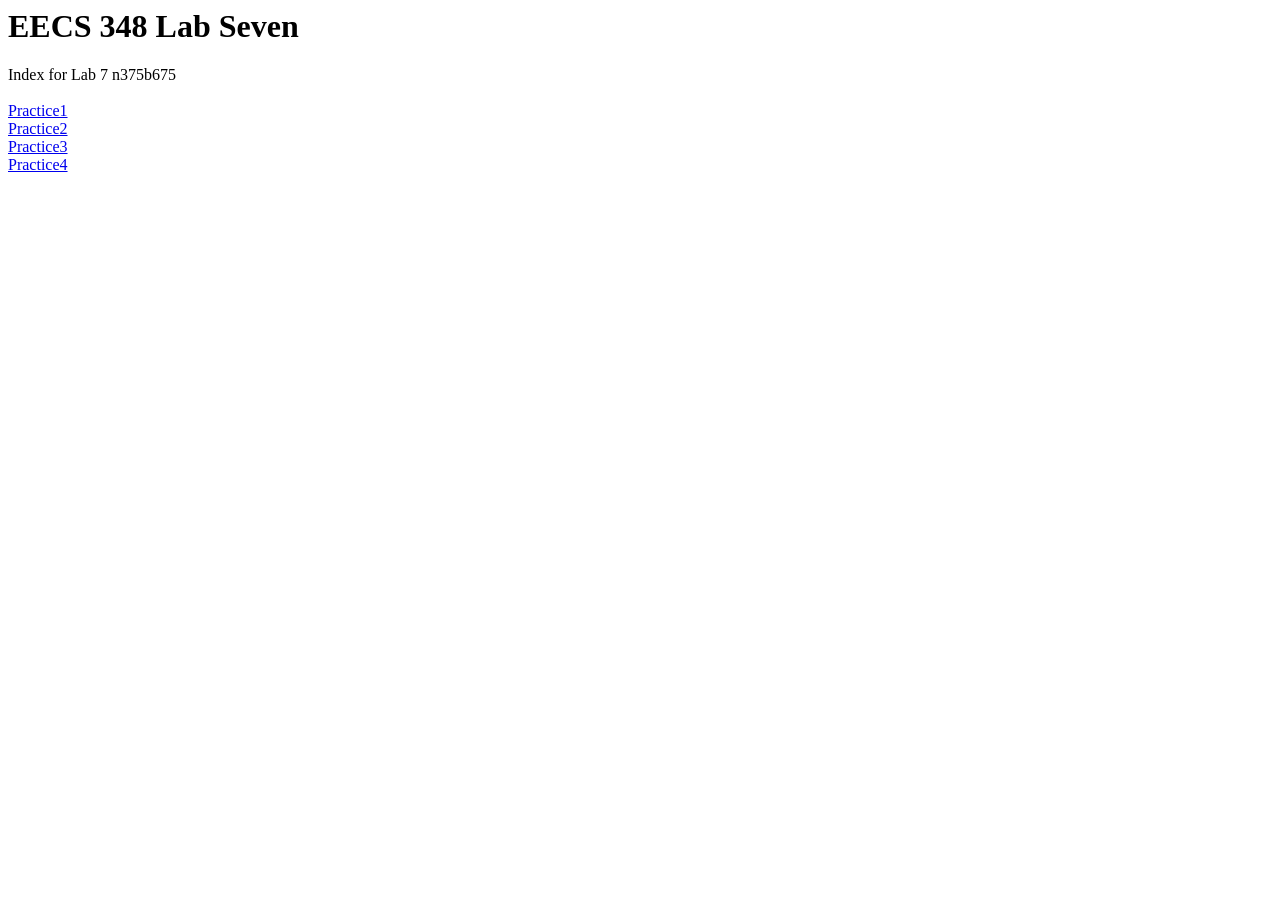
<file: index.html>
<html>

<head>
    <h1>EECS 348 Lab Seven</h1>
</head>

<body>
   	Index for Lab 7 n375b675<br>
	<br>
    <a href="practice1.html">Practice1</a> <br>
    <a href="practice2.html">Practice2</a> <br>
    <a href="practice3.html">Practice3</a> <br>
    <a href="practice4.html">Practice4</a> <br>
</body>

</html>
</file>
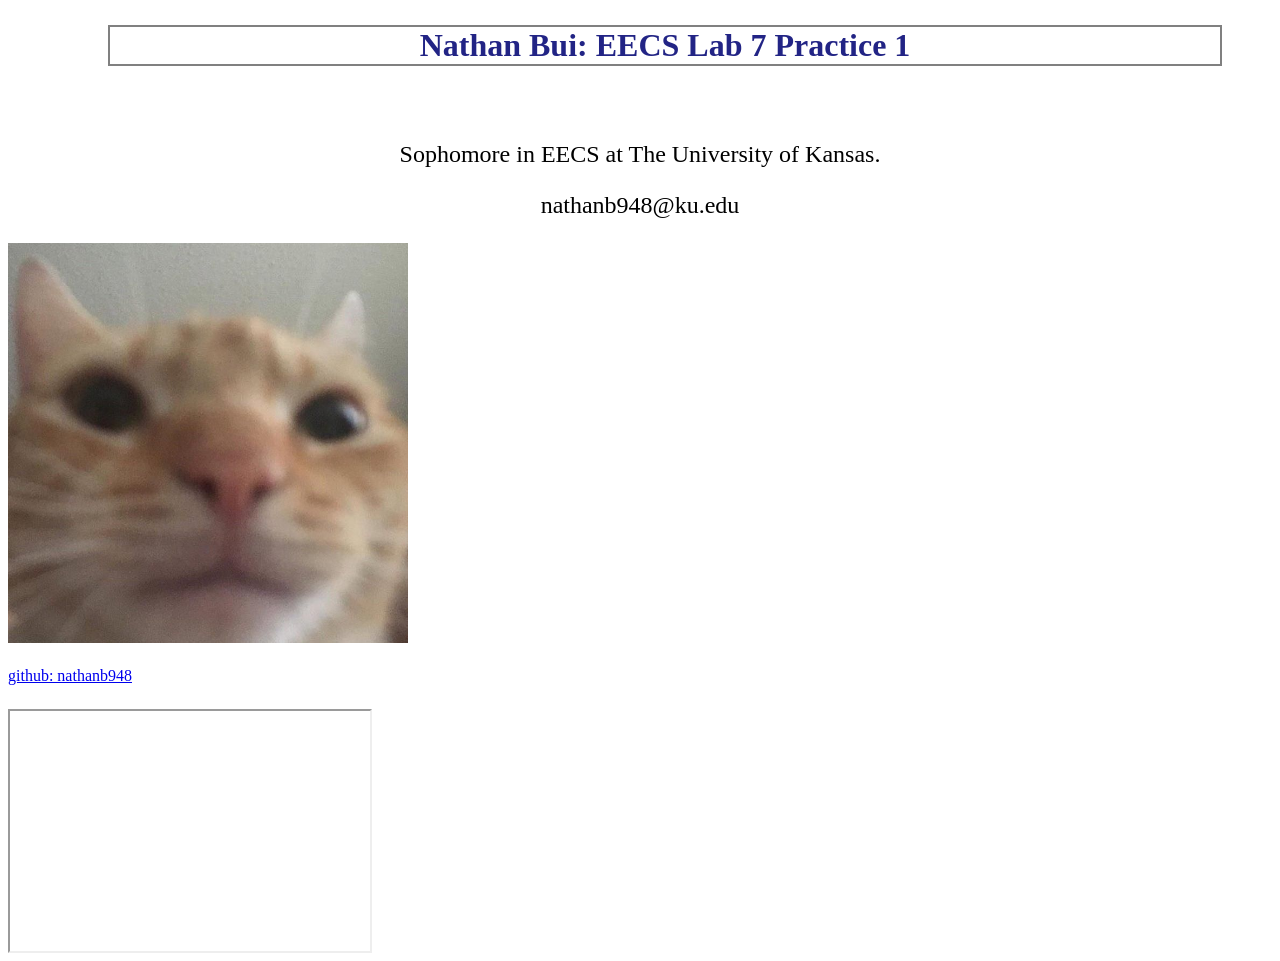
<file: practice1.html>
<html>
<head>
<link rel="stylesheet" href="mystyle_practice1.css">
</head>
<body>

<h1 style="color:rgb(34, 36, 133);">Nathan Bui: EECS Lab 7 Practice 1</h1>
<p>Sophomore in EECS at The University of Kansas.</p>
<p>nathanb948@ku.edu</p>
<img src="cat.jpg" style="width:400px;height500px;">
<p></p>
<a href="https://github.com/nathanb948">github: nathanb948</a>
<p></p>
<iframe width="360" height ="240"
src="https://www.youtube.com/embed/q86g1aop6a8">
</iframe>

</body>
</html>
</file>
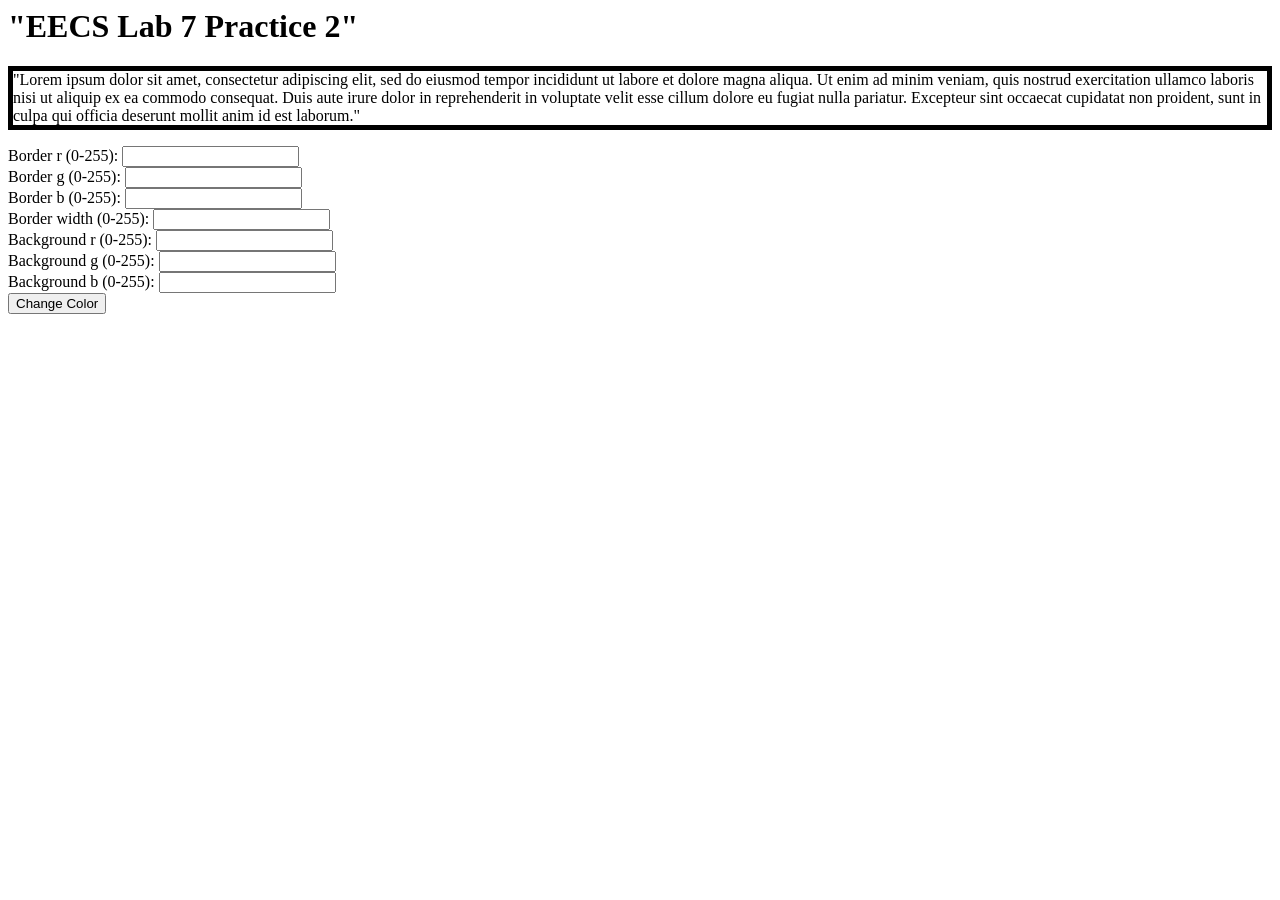
<file: practice2.html>
<html>
  <body>	
  	<h1>"EECS Lab 7 Practice 2"</h1>
  	<style>
  		#paragraph {
  			border-style: solid;
  			border-width: 5px; 
  		}
  	</style>
    <p id="paragraph">"Lorem ipsum dolor sit amet, consectetur adipiscing elit, sed do eiusmod tempor incididunt ut labore et dolore magna aliqua. Ut enim ad minim veniam, quis nostrud exercitation ullamco laboris nisi ut aliquip ex ea commodo consequat. Duis aute irure dolor in reprehenderit in voluptate velit esse cillum dolore eu fugiat nulla pariatur. Excepteur sint occaecat cupidatat non proident, sunt in culpa qui officia deserunt mollit anim id est laborum."</p>
    <label for="border_r">Border r (0-255): </label>
    <input type="text" id="border_r" value="">
    <br>
    <label for="border_g">Border g (0-255): </label>
    <input type="text" id="border_g" value="">
    <br>
    <label for="border_b">Border b (0-255): </label>
    <input type="text" id="border_b" value="">
    <br>
    <label for="border_width">Border width (0-255): </label>
    <input type="text" id="border_width" value="">
    <br>
    <label for="background_r">Background r (0-255): </label>
    <input type="text" id="background_r" value="">
    <br>
    <label for="background_g">Background g (0-255): </label>
    <input type="text" id="background_g" value="">
    <br>
    <label for="background_b">Background b (0-255): </label>
    <input type="text" id="background_b" value="">
    <br>
    <button type="button" onclick="change_color()">Change Color</button>
    <script type="text/javascript" src="function2.js"></script>
  </body>
</html>
</file>
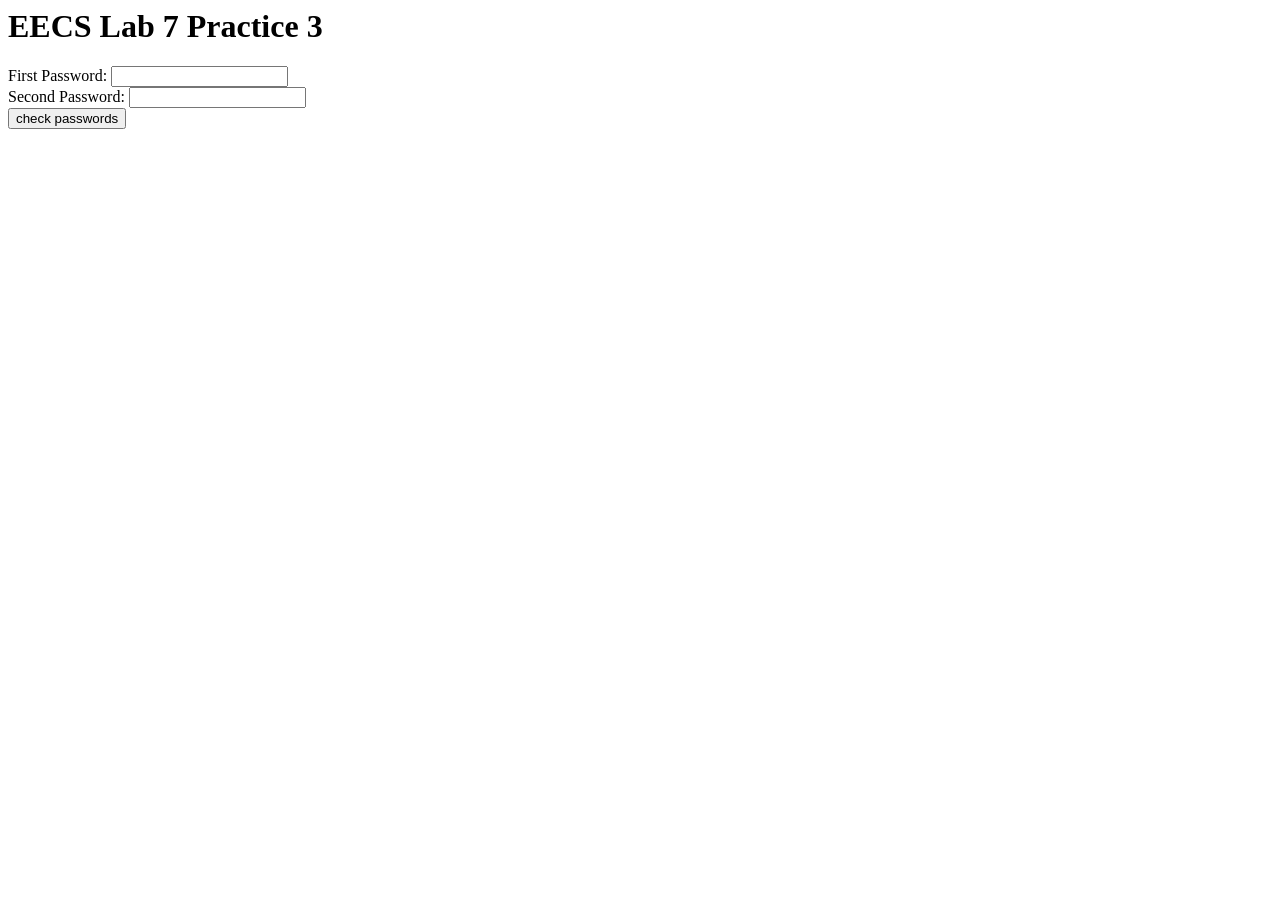
<file: practice3.html>
<html> 
  <body>

	<h1>EECS Lab 7 Practice 3</h1>
	<label for="pw1">First Password:</label>
	<input type="text" id="pw1" value="">
	<br>
	<label for="pw2">Second Password:</label>
	<input type="text" id="pw2" value="">
	<br>
	<button type="button" onclick="check_pass()">check passwords</button>
	<script type="text/javascript" src="function3.js"></script> 
	<br>

  </body>
</html>
</file>
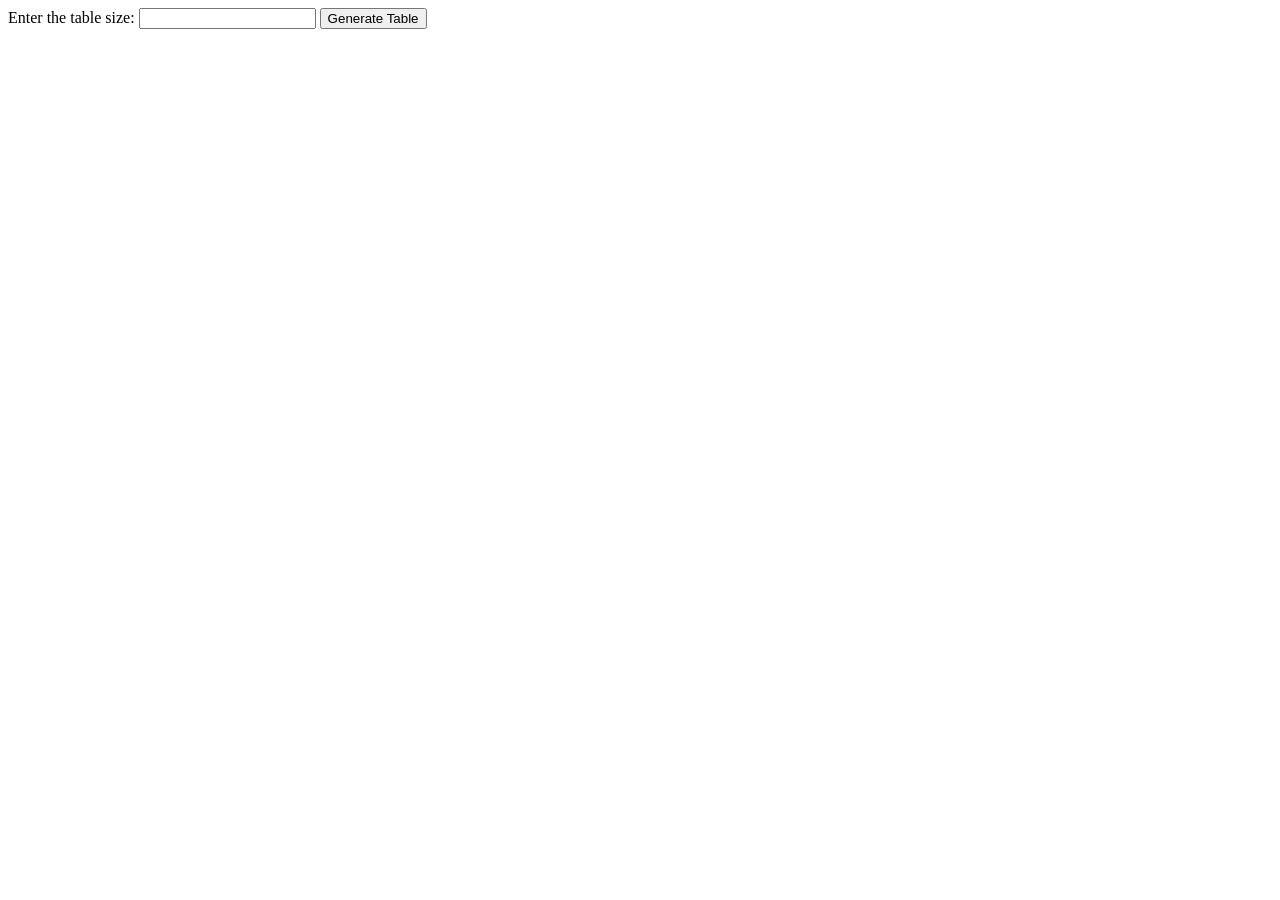
<file: practice4.html>
<html>
<body>
	<form method="post" action="practice4.php">
		<label>Enter the table size:</label>
		<input type="text" name="number">
		<input type="submit" value="Generate Table">
	</form>
</body>
</html>
</file>
<file: mystyle_practice1.css>
h1 {
	margin: 25px 50px 75px 100px;
	text-align: center;
	border: 2px solid gray;
}

p {
	text-align: center;
	font-size: 18pt;
}
</file>
